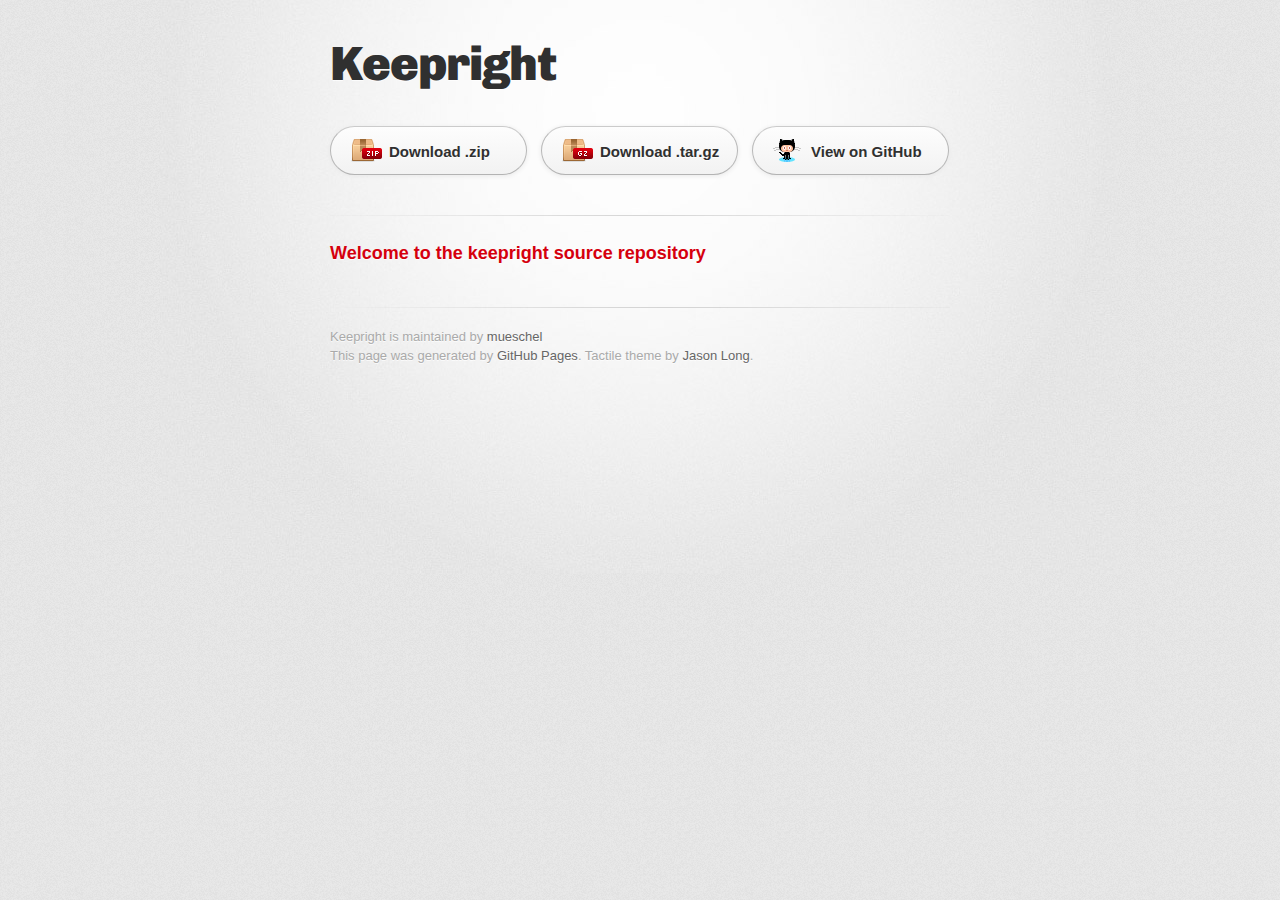
<file: index.html>
<!DOCTYPE html>
<html>
  <head>
    <meta charset='utf-8'>
    <meta http-equiv="X-UA-Compatible" content="chrome=1">
    <link href='https://fonts.googleapis.com/css?family=Chivo:900' rel='stylesheet' type='text/css'>
    <link rel="stylesheet" type="text/css" href="stylesheets/stylesheet.css" media="screen" />
    <link rel="stylesheet" type="text/css" href="stylesheets/pygment_trac.css" media="screen" />
    <link rel="stylesheet" type="text/css" href="stylesheets/print.css" media="print" />
    <!--[if lt IE 9]>
    <script src="//html5shiv.googlecode.com/svn/trunk/html5.js"></script>
    <![endif]-->
    <title>Keepright by mueschel</title>
  </head>

  <body>
    <div id="container">
      <div class="inner">

        <header>
          <h1>Keepright</h1>
          <h2></h2>
        </header>

        <section id="downloads" class="clearfix">
          <a href="https://github.com/mueschel/keepright/zipball/master" id="download-zip" class="button"><span>Download .zip</span></a>
          <a href="https://github.com/mueschel/keepright/tarball/master" id="download-tar-gz" class="button"><span>Download .tar.gz</span></a>
          <a href="https://github.com/mueschel/keepright" id="view-on-github" class="button"><span>View on GitHub</span></a>
        </section>

        <hr>

        <section id="main_content">
          <h3>
<a name="welcome-to-the-keepright-source-repository" class="anchor" href="#welcome-to-the-keepright-source-repository"><span class="octicon octicon-link"></span></a>Welcome to the keepright source repository</h3>
        </section>

        <footer>
          Keepright is maintained by <a href="https://github.com/mueschel">mueschel</a><br>
          This page was generated by <a href="http://pages.github.com">GitHub Pages</a>. Tactile theme by <a href="https://twitter.com/jasonlong">Jason Long</a>.
        </footer>

        
      </div>
    </div>
  </body>
</html>
</file>
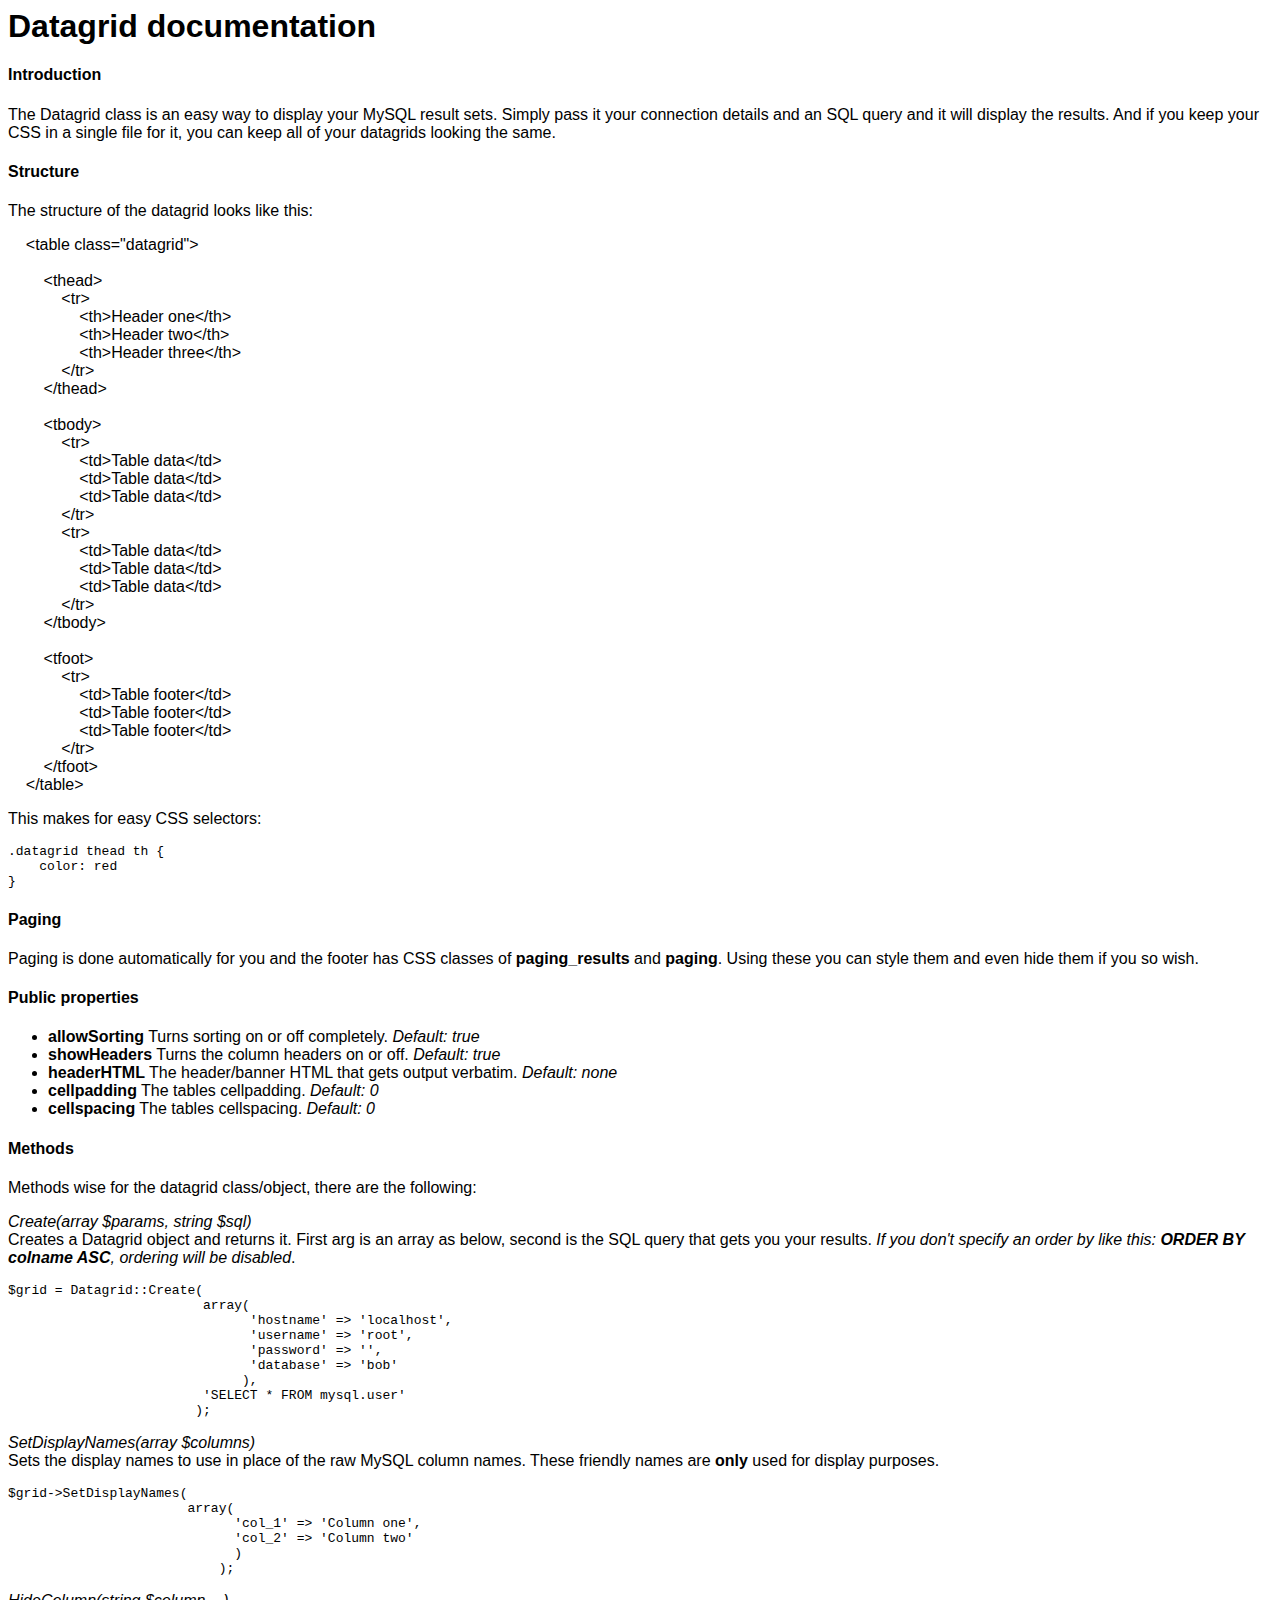
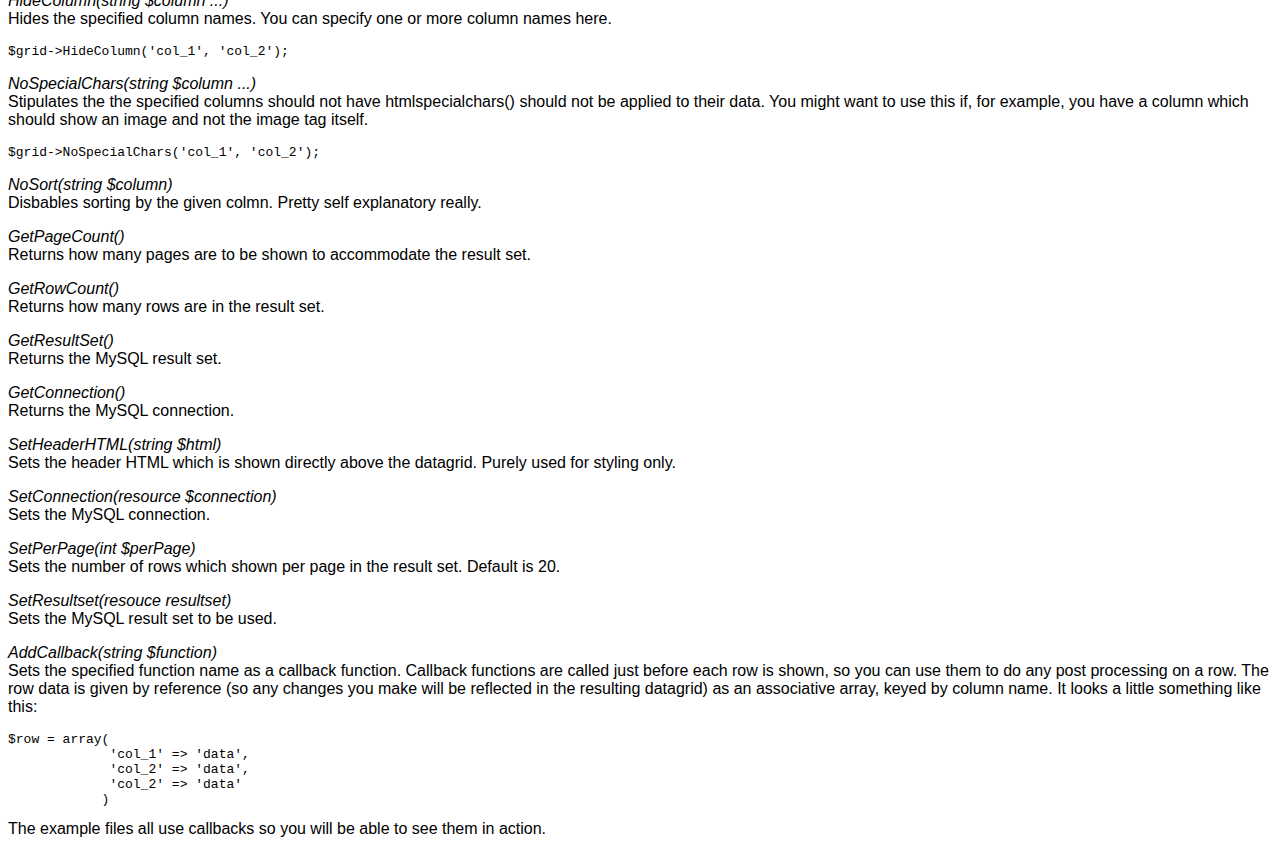
<file: web/Datagrid documentation.html>
<html><head>
<meta http-equiv="content-type" content="text/html; charset=UTF-8">
    <title>Datagrid documentation</title>
    
    <style type="text/css">
    <!--
        body,
        h1,
        h4 {
            Font-family: Arial;
        }
    // -->
    </style>
</head><body>

    <h1>Datagrid documentation</h1>

    <h4>Introduction</h4>
    
    <p>
        The Datagrid class is an easy way to display your MySQL result sets. Simply pass it your connection details and an
        SQL query and it will display the results. And if you keep your CSS in a single file for it, you can keep all of
        your datagrids looking the same.
    </p>
    
    <h4>Structure</h4>
    
    <p>
        The structure of the datagrid looks like this:
    </p>

&nbsp;&nbsp;&nbsp;&nbsp;&lt;table class="datagrid"&gt;<br><br>
&nbsp;&nbsp;&nbsp;&nbsp;&nbsp;&nbsp;&nbsp;&nbsp;&lt;thead&gt;<br>
&nbsp;&nbsp;&nbsp;&nbsp;&nbsp;&nbsp;&nbsp;&nbsp;&nbsp;&nbsp;&nbsp;&nbsp;&lt;tr&gt;<br>
&nbsp;&nbsp;&nbsp;&nbsp;&nbsp;&nbsp;&nbsp;&nbsp;&nbsp;&nbsp;&nbsp;&nbsp;&nbsp;&nbsp;&nbsp;&nbsp;&lt;th&gt;Header one&lt;/th&gt;<br>
&nbsp;&nbsp;&nbsp;&nbsp;&nbsp;&nbsp;&nbsp;&nbsp;&nbsp;&nbsp;&nbsp;&nbsp;&nbsp;&nbsp;&nbsp;&nbsp;&lt;th&gt;Header two&lt;/th&gt;<br>
&nbsp;&nbsp;&nbsp;&nbsp;&nbsp;&nbsp;&nbsp;&nbsp;&nbsp;&nbsp;&nbsp;&nbsp;&nbsp;&nbsp;&nbsp;&nbsp;&lt;th&gt;Header
three&lt;/th&gt;<br>
&nbsp;&nbsp;&nbsp;&nbsp;&nbsp;&nbsp;&nbsp;&nbsp;&nbsp;&nbsp;&nbsp;&nbsp;&lt;/tr&gt;<br>
&nbsp;&nbsp;&nbsp;&nbsp;&nbsp;&nbsp;&nbsp;&nbsp;&lt;/thead&gt;<br><br>

&nbsp;&nbsp;&nbsp;&nbsp;&nbsp;&nbsp;&nbsp;&nbsp;&lt;tbody&gt;<br>
&nbsp;&nbsp;&nbsp;&nbsp;&nbsp;&nbsp;&nbsp;&nbsp;&nbsp;&nbsp;&nbsp;&nbsp;&lt;tr&gt;<br>
&nbsp;&nbsp;&nbsp;&nbsp;&nbsp;&nbsp;&nbsp;&nbsp;&nbsp;&nbsp;&nbsp;&nbsp;&nbsp;&nbsp;&nbsp;&nbsp;&lt;td&gt;Table data&lt;/td&gt;<br>
&nbsp;&nbsp;&nbsp;&nbsp;&nbsp;&nbsp;&nbsp;&nbsp;&nbsp;&nbsp;&nbsp;&nbsp;&nbsp;&nbsp;&nbsp;&nbsp;&lt;td&gt;Table data&lt;/td&gt;<br>
&nbsp;&nbsp;&nbsp;&nbsp;&nbsp;&nbsp;&nbsp;&nbsp;&nbsp;&nbsp;&nbsp;&nbsp;&nbsp;&nbsp;&nbsp;&nbsp;&lt;td&gt;Table data&lt;/td&gt;<br>
&nbsp;&nbsp;&nbsp;&nbsp;&nbsp;&nbsp;&nbsp;&nbsp;&nbsp;&nbsp;&nbsp;&nbsp;&lt;/tr&gt;<br>

&nbsp;&nbsp;&nbsp;&nbsp;&nbsp;&nbsp;&nbsp;&nbsp;&nbsp;&nbsp;&nbsp;&nbsp;&lt;tr&gt;<br>
&nbsp;&nbsp;&nbsp;&nbsp;&nbsp;&nbsp;&nbsp;&nbsp;&nbsp;&nbsp;&nbsp;&nbsp;&nbsp;&nbsp;&nbsp;&nbsp;&lt;td&gt;Table data&lt;/td&gt;<br>
&nbsp;&nbsp;&nbsp;&nbsp;&nbsp;&nbsp;&nbsp;&nbsp;&nbsp;&nbsp;&nbsp;&nbsp;&nbsp;&nbsp;&nbsp;&nbsp;&lt;td&gt;Table data&lt;/td&gt;<br>
&nbsp;&nbsp;&nbsp;&nbsp;&nbsp;&nbsp;&nbsp;&nbsp;&nbsp;&nbsp;&nbsp;&nbsp;&nbsp;&nbsp;&nbsp;&nbsp;&lt;td&gt;Table data&lt;/td&gt;<br>
&nbsp;&nbsp;&nbsp;&nbsp;&nbsp;&nbsp;&nbsp;&nbsp;&nbsp;&nbsp;&nbsp;&nbsp;&lt;/tr&gt;<br>
&nbsp;&nbsp;&nbsp;&nbsp;&nbsp;&nbsp;&nbsp;&nbsp;&lt;/tbody&gt;<br><br>

&nbsp;&nbsp;&nbsp;&nbsp;&nbsp;&nbsp;&nbsp;&nbsp;&lt;tfoot&gt;<br>
&nbsp;&nbsp;&nbsp;&nbsp;&nbsp;&nbsp;&nbsp;&nbsp;&nbsp;&nbsp;&nbsp;&nbsp;&lt;tr&gt;<br>
&nbsp;&nbsp;&nbsp;&nbsp;&nbsp;&nbsp;&nbsp;&nbsp;&nbsp;&nbsp;&nbsp;&nbsp;&nbsp;&nbsp;&nbsp;&nbsp;&lt;td&gt;Table
footer&lt;/td&gt;<br>
&nbsp;&nbsp;&nbsp;&nbsp;&nbsp;&nbsp;&nbsp;&nbsp;&nbsp;&nbsp;&nbsp;&nbsp;&nbsp;&nbsp;&nbsp;&nbsp;&lt;td&gt;Table
footer&lt;/td&gt;<br>
&nbsp;&nbsp;&nbsp;&nbsp;&nbsp;&nbsp;&nbsp;&nbsp;&nbsp;&nbsp;&nbsp;&nbsp;&nbsp;&nbsp;&nbsp;&nbsp;&lt;td&gt;Table
footer&lt;/td&gt;<br>
&nbsp;&nbsp;&nbsp;&nbsp;&nbsp;&nbsp;&nbsp;&nbsp;&nbsp;&nbsp;&nbsp;&nbsp;&lt;/tr&gt;<br>
&nbsp;&nbsp;&nbsp;&nbsp;&nbsp;&nbsp;&nbsp;&nbsp;&lt;/tfoot&gt;<br>
&nbsp;&nbsp;&nbsp;&nbsp;&lt;/table&gt;<br>

    <p>
        This makes for easy CSS selectors:
    </p>
    
    <pre>.datagrid thead th {
    color: red
}</pre>
    
    <h4>Paging</h4>
    
    <p>
        Paging is done automatically for you and the footer has CSS classes of <b>paging_results</b> and <b>paging</b>. Using these
        you can style them and even hide them if you so wish.
    </p>

    <h4>Public properties</h4>

    <ul>
        <li>
            <b>allowSorting</b>
            Turns sorting on or off completely. <i>Default: true</i>
        </li>
        <li>
            <b>showHeaders</b>
            Turns the column headers on or off. <i>Default: true</i>
        </li>
        <li>
            <b>headerHTML</b>
            The header/banner HTML that gets output verbatim. <i>Default: none</i>
        </li>
        <li>
            <b>cellpadding</b>
            The tables cellpadding. <i>Default: 0</i>
        </li>
        <li>
            <b>cellspacing</b>
            The tables cellspacing. <i>Default: 0</i>
        </li>
    </ul>

    <h4>Methods</h4>
    
    <p>
        Methods wise for the datagrid class/object, there are the following:
    </p>
    
    <p>
        <i>Create(array $params, string $sql)</i><br>
Creates a Datagrid object and returns it. First arg is an array as
below, second is the SQL query that gets you your results. <i>If you don't specify an order by like this: <b>ORDER BY colname ASC</b>, ordering will be disabled</i>.
</p><pre>$grid = Datagrid::Create(
                         array(
                               'hostname' =&gt; 'localhost',
                               'username' =&gt; 'root',
                               'password' =&gt; '',
                               'database' =&gt; 'bob'
                              ),
                         'SELECT * FROM mysql.user'
                        );</pre>
    <p></p>
    
    <p>
        <i>SetDisplayNames(array $columns)</i><br>
        Sets the display names to use in place of the raw MySQL column names. These friendly names are <b>only</b> used for display purposes.
</p><pre>$grid-&gt;SetDisplayNames(
                       array(
                             'col_1' =&gt; 'Column one',
                             'col_2' =&gt; 'Column two'
                             )
                           );</pre>
    <p></p>
    
    <p>
        <i>HideColumn(string $column ...)</i><br>
        Hides the specified column names. You can specify one or more column names here.
</p><pre>$grid-&gt;HideColumn('col_1', 'col_2');</pre>
    <p></p>
    
    <p>
        <i>NoSpecialChars(string $column ...)</i><br>
        Stipulates the the specified columns should not have htmlspecialchars() should not be applied to their data.
        You might want to use this if, for example, you have a column which should show an image and not the image tag itself.
</p><pre>$grid-&gt;NoSpecialChars('col_1', 'col_2');</pre>
    <p></p>
    
    <p>
        <i>NoSort(string $column)</i><br>
        Disbables sorting by the given colmn. Pretty self explanatory really.
    </p>
    
    <p>
        <i>GetPageCount()</i><br>
        Returns how many pages are to be shown to accommodate the result set.
    </p>
    
    <p>
        <i>GetRowCount()</i><br>
        Returns how many rows are in the result set.
    </p>
    
    <p>
        <i>GetResultSet()</i><br>
        Returns the MySQL result set.
    </p>
    
    <p>
        <i>GetConnection()</i><br>
        Returns the MySQL connection.
    </p>
    
    <p>
        <i>SetHeaderHTML(string $html)</i><br>
        Sets the header HTML which is shown directly above the datagrid. Purely used for styling only.
    </p>
    
    <p>
        <i>SetConnection(resource $connection)</i><br>
        Sets the MySQL connection.
    </p>
    
    <p>
        <i>SetPerPage(int $perPage)</i><br>
        Sets the number of rows which shown per page in the result set. Default is 20.
    </p>
    
    <p>
        <i>SetResultset(resouce resultset)</i><br>
        Sets the MySQL result set to be used.
    </p>
    
    <p>
        <i>AddCallback(string $function)</i><br>
        Sets the specified function name as a callback function. Callback functions are called just before each row is shown,
        so you can use them to do any post processing on a row. The row data is given by reference (so any changes you make
        will be reflected in the resulting datagrid) as an associative array, keyed by column name. It looks a little
        something like this:
    </p>
    
    <p>
        </p><pre>$row = array(
             'col_1' =&gt; 'data',
             'col_2' =&gt; 'data',
             'col_2' =&gt; 'data'
            )</pre>
        
        The example files all use callbacks so you will be able to see them in action.
    <p></p>
</body></html>
</file>
<file: stylesheets/pygment_trac.css>
.highlight  { background: #ffffff; }
.highlight .c { color: #999988; font-style: italic } /* Comment */
.highlight .err { color: #a61717; background-color: #e3d2d2 } /* Error */
.highlight .k { font-weight: bold } /* Keyword */
.highlight .o { font-weight: bold } /* Operator */
.highlight .cm { color: #999988; font-style: italic } /* Comment.Multiline */
.highlight .cp { color: #999999; font-weight: bold } /* Comment.Preproc */
.highlight .c1 { color: #999988; font-style: italic } /* Comment.Single */
.highlight .cs { color: #999999; font-weight: bold; font-style: italic } /* Comment.Special */
.highlight .gd { color: #000000; background-color: #ffdddd } /* Generic.Deleted */
.highlight .gd .x { color: #000000; background-color: #ffaaaa } /* Generic.Deleted.Specific */
.highlight .ge { font-style: italic } /* Generic.Emph */
.highlight .gr { color: #aa0000 } /* Generic.Error */
.highlight .gh { color: #999999 } /* Generic.Heading */
.highlight .gi { color: #000000; background-color: #ddffdd } /* Generic.Inserted */
.highlight .gi .x { color: #000000; background-color: #aaffaa } /* Generic.Inserted.Specific */
.highlight .go { color: #888888 } /* Generic.Output */
.highlight .gp { color: #555555 } /* Generic.Prompt */
.highlight .gs { font-weight: bold } /* Generic.Strong */
.highlight .gu { color: #800080; font-weight: bold; } /* Generic.Subheading */
.highlight .gt { color: #aa0000 } /* Generic.Traceback */
.highlight .kc { font-weight: bold } /* Keyword.Constant */
.highlight .kd { font-weight: bold } /* Keyword.Declaration */
.highlight .kn { font-weight: bold } /* Keyword.Namespace */
.highlight .kp { font-weight: bold } /* Keyword.Pseudo */
.highlight .kr { font-weight: bold } /* Keyword.Reserved */
.highlight .kt { color: #445588; font-weight: bold } /* Keyword.Type */
.highlight .m { color: #009999 } /* Literal.Number */
.highlight .s { color: #d14 } /* Literal.String */
.highlight .na { color: #008080 } /* Name.Attribute */
.highlight .nb { color: #0086B3 } /* Name.Builtin */
.highlight .nc { color: #445588; font-weight: bold } /* Name.Class */
.highlight .no { color: #008080 } /* Name.Constant */
.highlight .ni { color: #800080 } /* Name.Entity */
.highlight .ne { color: #990000; font-weight: bold } /* Name.Exception */
.highlight .nf { color: #990000; font-weight: bold } /* Name.Function */
.highlight .nn { color: #555555 } /* Name.Namespace */
.highlight .nt { color: #000080 } /* Name.Tag */
.highlight .nv { color: #008080 } /* Name.Variable */
.highlight .ow { font-weight: bold } /* Operator.Word */
.highlight .w { color: #bbbbbb } /* Text.Whitespace */
.highlight .mf { color: #009999 } /* Literal.Number.Float */
.highlight .mh { color: #009999 } /* Literal.Number.Hex */
.highlight .mi { color: #009999 } /* Literal.Number.Integer */
.highlight .mo { color: #009999 } /* Literal.Number.Oct */
.highlight .sb { color: #d14 } /* Literal.String.Backtick */
.highlight .sc { color: #d14 } /* Literal.String.Char */
.highlight .sd { color: #d14 } /* Literal.String.Doc */
.highlight .s2 { color: #d14 } /* Literal.String.Double */
.highlight .se { color: #d14 } /* Literal.String.Escape */
.highlight .sh { color: #d14 } /* Literal.String.Heredoc */
.highlight .si { color: #d14 } /* Literal.String.Interpol */
.highlight .sx { color: #d14 } /* Literal.String.Other */
.highlight .sr { color: #009926 } /* Literal.String.Regex */
.highlight .s1 { color: #d14 } /* Literal.String.Single */
.highlight .ss { color: #990073 } /* Literal.String.Symbol */
.highlight .bp { color: #999999 } /* Name.Builtin.Pseudo */
.highlight .vc { color: #008080 } /* Name.Variable.Class */
.highlight .vg { color: #008080 } /* Name.Variable.Global */
.highlight .vi { color: #008080 } /* Name.Variable.Instance */
.highlight .il { color: #009999 } /* Literal.Number.Integer.Long */

.type-csharp .highlight .k { color: #0000FF }
.type-csharp .highlight .kt { color: #0000FF }
.type-csharp .highlight .nf { color: #000000; font-weight: normal }
.type-csharp .highlight .nc { color: #2B91AF }
.type-csharp .highlight .nn { color: #000000 }
.type-csharp .highlight .s { color: #A31515 }
.type-csharp .highlight .sc { color: #A31515 }
</file>
<file: stylesheets/print.css>
html, body, div, span, applet, object, iframe,
h1, h2, h3, h4, h5, h6, p, blockquote, pre,
a, abbr, acronym, address, big, cite, code,
del, dfn, em, img, ins, kbd, q, s, samp,
small, strike, strong, sub, sup, tt, var,
b, u, i, center,
dl, dt, dd, ol, ul, li,
fieldset, form, label, legend,
table, caption, tbody, tfoot, thead, tr, th, td,
article, aside, canvas, details, embed, 
figure, figcaption, footer, header, hgroup, 
menu, nav, output, ruby, section, summary,
time, mark, audio, video {
  margin: 0;
  padding: 0;
  border: 0;
  font-size: 100%;
  font: inherit;
  vertical-align: baseline;
}
/* HTML5 display-role reset for older browsers */
article, aside, details, figcaption, figure, 
footer, header, hgroup, menu, nav, section {
  display: block;
}
body {
  line-height: 1;
}
ol, ul {
  list-style: none;
}
blockquote, q {
  quotes: none;
}
blockquote:before, blockquote:after,
q:before, q:after {
  content: '';
  content: none;
}
table {
  border-collapse: collapse;
  border-spacing: 0;
}
body {
  font-size: 13px;
  line-height: 1.5; 
  font-family: 'Helvetica Neue', Helvetica, Arial, serif;
  color: #000;
}

a {
  color: #d5000d;
  font-weight: bold;
}

header {
  padding-top: 35px;
  padding-bottom: 10px;
}

header h1 {
  font-weight: bold;
  letter-spacing: -1px;
  font-size: 48px;
  color: #303030;
  line-height: 1.2;
}

header h2 {
  letter-spacing: -1px;
  font-size: 24px;
  color: #aaa;
  font-weight: normal;
  line-height: 1.3;
}
#downloads {
  display: none;
}
#main_content {
  padding-top: 20px;
}

code, pre {
  font-family: Monaco, "Bitstream Vera Sans Mono", "Lucida Console", Terminal;
  color: #222;
  margin-bottom: 30px;
  font-size: 12px;
}

code {
  padding: 0 3px;
}

pre {
  border: solid 1px #ddd;
  padding: 20px;
  overflow: auto;
}
pre code {
  padding: 0;
}

ul, ol, dl {
  margin-bottom: 20px;
}


/* COMMON STYLES */

table {
  width: 100%;
  border: 1px solid #ebebeb;
}

th {
  font-weight: 500;
}

td {
  border: 1px solid #ebebeb;
  text-align: center; 
  font-weight: 300;
}

form {
  background: #f2f2f2;
  padding: 20px;
  
}


/* GENERAL ELEMENT TYPE STYLES */

h1 {
  font-size: 2.8em;
} 

h2 {
  font-size: 22px;
  font-weight: bold;
  color: #303030;
  margin-bottom: 8px;
} 

h3 {
  color: #d5000d;
  font-size: 18px;
  font-weight: bold;
  margin-bottom: 8px;
} 
 
h4 {
  font-size: 16px;
  color: #303030;
  font-weight: bold;
} 

h5 {
  font-size: 1em;
  color: #303030;
} 

h6 {
  font-size: .8em;
  color: #303030;
} 

p {
  font-weight: 300;
  margin-bottom: 20px;
}
 
a {
  text-decoration: none;
}

p a {
  font-weight: 400;
}

blockquote {
  font-size: 1.6em;
  border-left: 10px solid #e9e9e9;
  margin-bottom: 20px;
  padding: 0 0 0 30px;
}

ul li {
  list-style: disc inside;
  padding-left: 20px;
}

ol li {
  list-style: decimal inside;
  padding-left: 3px;
}

dl dd {
  font-style: italic;
  font-weight: 100;
}

footer {
  margin-top: 40px;
  padding-top: 20px;
  padding-bottom: 30px;
  font-size: 13px;
  color: #aaa;
}

footer a {
  color: #666;
}

/* MISC */
.clearfix:after {
  clear: both;
  content: '.';
  display: block;
  visibility: hidden;
  height: 0;
}

.clearfix {display: inline-block;}
* html .clearfix {height: 1%;}
.clearfix {display: block;}
</file>
<file: stylesheets/stylesheet.css>
/* http://meyerweb.com/eric/tools/css/reset/ 
   v2.0 | 20110126
   License: none (public domain)
*/
html, body, div, span, applet, object, iframe,
h1, h2, h3, h4, h5, h6, p, blockquote, pre,
a, abbr, acronym, address, big, cite, code,
del, dfn, em, img, ins, kbd, q, s, samp,
small, strike, strong, sub, sup, tt, var,
b, u, i, center,
dl, dt, dd, ol, ul, li,
fieldset, form, label, legend,
table, caption, tbody, tfoot, thead, tr, th, td,
article, aside, canvas, details, embed, 
figure, figcaption, footer, header, hgroup, 
menu, nav, output, ruby, section, summary,
time, mark, audio, video {
	margin: 0;
	padding: 0;
	border: 0;
	font-size: 100%;
	font: inherit;
	vertical-align: baseline;
}
/* HTML5 display-role reset for older browsers */
article, aside, details, figcaption, figure, 
footer, header, hgroup, menu, nav, section {
	display: block;
}
body {
	line-height: 1;
}
ol, ul {
	list-style: none;
}
blockquote, q {
	quotes: none;
}
blockquote:before, blockquote:after,
q:before, q:after {
	content: '';
	content: none;
}
table {
	border-collapse: collapse;
	border-spacing: 0;
}

/* LAYOUT STYLES */
body {
  font-size: 1em;
  line-height: 1.5; 
  background: #e7e7e7 url(../images/body-bg.png) 0 0 repeat;
  font-family: 'Helvetica Neue', Helvetica, Arial, serif;
  text-shadow: 0 1px 0 rgba(255, 255, 255, 0.8);
  color: #6d6d6d;
}

a {
  color: #d5000d;
}
a:hover {
  color: #c5000c;
}

header {
  padding-top: 35px;
  padding-bottom: 25px;
}

header h1 {
  font-family: 'Chivo', 'Helvetica Neue', Helvetica, Arial, serif; font-weight: 900;
  letter-spacing: -1px;
  font-size: 48px;
  color: #303030;
  line-height: 1.2;
}

header h2 {
  letter-spacing: -1px;
  font-size: 24px;
  color: #aaa;
  font-weight: normal;
  line-height: 1.3;
}

#container {
  background: transparent url(../images/highlight-bg.jpg) 50% 0 no-repeat;
  min-height: 595px;
}

.inner {
  width: 620px;
  margin: 0 auto;
}

#container .inner img {
  max-width: 100%;
}

#downloads {
  margin-bottom: 40px;
}

a.button {
  -moz-border-radius: 30px;
  -webkit-border-radius: 30px;                     
  border-radius: 30px;
  border-top: solid 1px #cbcbcb;
  border-left: solid 1px #b7b7b7;
  border-right: solid 1px #b7b7b7;
  border-bottom: solid 1px #b3b3b3;
  color: #303030;
  line-height: 25px;
  font-weight: bold;
  font-size: 15px;
  padding: 12px 8px 12px 8px;
  display: block;
  float: left;
  width: 179px;
  margin-right: 14px;  
  background: #fdfdfd; /* Old browsers */
  background: -moz-linear-gradient(top,  #fdfdfd 0%, #f2f2f2 100%); /* FF3.6+ */
  background: -webkit-gradient(linear, left top, left bottom, color-stop(0%,#fdfdfd), color-stop(100%,#f2f2f2)); /* Chrome,Safari4+ */
  background: -webkit-linear-gradient(top,  #fdfdfd 0%,#f2f2f2 100%); /* Chrome10+,Safari5.1+ */
  background: -o-linear-gradient(top,  #fdfdfd 0%,#f2f2f2 100%); /* Opera 11.10+ */
  background: -ms-linear-gradient(top,  #fdfdfd 0%,#f2f2f2 100%); /* IE10+ */
  background: linear-gradient(top,  #fdfdfd 0%,#f2f2f2 100%); /* W3C */
  filter: progid:DXImageTransform.Microsoft.gradient( startColorstr='#fdfdfd', endColorstr='#f2f2f2',GradientType=0 ); /* IE6-9 */
  -webkit-box-shadow: 10px 10px 5px #888;
  -moz-box-shadow: 10px 10px 5px #888;
  box-shadow: 0px 1px 5px #e8e8e8;
}
a.button:hover {
  border-top: solid 1px #b7b7b7;
  border-left: solid 1px #b3b3b3;
  border-right: solid 1px #b3b3b3;
  border-bottom: solid 1px #b3b3b3;
  background: #fafafa; /* Old browsers */
  background: -moz-linear-gradient(top,  #fdfdfd 0%, #f6f6f6 100%); /* FF3.6+ */
  background: -webkit-gradient(linear, left top, left bottom, color-stop(0%,#fdfdfd), color-stop(100%,#f6f6f6)); /* Chrome,Safari4+ */
  background: -webkit-linear-gradient(top,  #fdfdfd 0%,#f6f6f6 100%); /* Chrome10+,Safari5.1+ */
  background: -o-linear-gradient(top,  #fdfdfd 0%,#f6f6f6 100%); /* Opera 11.10+ */
  background: -ms-linear-gradient(top,  #fdfdfd 0%,#f6f6f6 100%); /* IE10+ */
  background: linear-gradient(top,  #fdfdfd 0%,#f6f6f6, 100%); /* W3C */
  filter: progid:DXImageTransform.Microsoft.gradient( startColorstr='#fdfdfd', endColorstr='#f6f6f6',GradientType=0 ); /* IE6-9 */
}

a.button span {
  padding-left: 50px;
  display: block;
  height: 23px;
}

#download-zip span {
  background: transparent url(../images/zip-icon.png) 12px 50% no-repeat;
}
#download-tar-gz span {
  background: transparent url(../images/tar-gz-icon.png) 12px 50% no-repeat;
}
#view-on-github span {
  background: transparent url(../images/octocat-icon.png) 12px 50% no-repeat;
}
#view-on-github {
  margin-right: 0;
}

code, pre {
  font-family: Monaco, "Bitstream Vera Sans Mono", "Lucida Console", Terminal;
  color: #222;
  margin-bottom: 30px;
  font-size: 14px;
}

code {
  background-color: #f2f2f2;
  border: solid 1px #ddd;
  padding: 0 3px;
}

pre {
  padding: 20px;
  background: #303030;
  color: #f2f2f2;
  text-shadow: none;
  overflow: auto;
}
pre code {
  color: #f2f2f2;
  background-color: #303030;
  border: none;
  padding: 0;
}

ul, ol, dl {
  margin-bottom: 20px;
}


/* COMMON STYLES */

hr {
  height: 1px;
  line-height: 1px;
  margin-top: 1em;
  padding-bottom: 1em;
  border: none;
  background: transparent url('../images/hr.png') 50% 0 no-repeat;
}

strong {
  font-weight: bold;
}

em {
  font-style: italic;
}

table {
  width: 100%;
  border: 1px solid #ebebeb;
}

th {
  font-weight: 500;
}

td {
  border: 1px solid #ebebeb;
  text-align: center; 
  font-weight: 300;
}

form {
  background: #f2f2f2;
  padding: 20px;
  
}


/* GENERAL ELEMENT TYPE STYLES */

h1 {
  font-size: 32px;
} 

h2 {
  font-size: 22px;
  font-weight: bold;
  color: #303030;
  margin-bottom: 8px;
} 

h3 {
  color: #d5000d;
  font-size: 18px;
  font-weight: bold;
  margin-bottom: 8px;
} 
 
h4 {
  font-size: 16px;
  color: #303030;
  font-weight: bold;
} 

h5 {
  font-size: 1em;
  color: #303030;
} 

h6 {
  font-size: .8em;
  color: #303030;
} 

p {
  font-weight: 300;
  margin-bottom: 20px;
}
 
a {
  text-decoration: none;
}

p a {
  font-weight: 400;
}

blockquote {
  font-size: 1.6em;
  border-left: 10px solid #e9e9e9;
  margin-bottom: 20px;
  padding: 0 0 0 30px;
}

ul li {
  list-style: disc inside;
  padding-left: 20px;
}

ol li {
  list-style: decimal inside;
  padding-left: 3px;
}

dl dt {
  color: #303030;
}

footer {
  background: transparent url('../images/hr.png') 0 0 no-repeat;
  margin-top: 40px;
  padding-top: 20px;
  padding-bottom: 30px;
  font-size: 13px;
  color: #aaa;
}

footer a {
  color: #666;
}
footer a:hover {
  color: #444;
}

/* MISC */
.clearfix:after {
  clear: both;
  content: '.';
  display: block;
  visibility: hidden;
  height: 0;
}

.clearfix {display: inline-block;}
* html .clearfix {height: 1%;}
.clearfix {display: block;}

/* #Media Queries
================================================== */

/* Smaller than standard 960 (devices and browsers) */
@media only screen and (max-width: 959px) {}

/* Tablet Portrait size to standard 960 (devices and browsers) */
@media only screen and (min-width: 768px) and (max-width: 959px) {}

/* All Mobile Sizes (devices and browser) */
@media only screen and (max-width: 767px) {
  header {
    padding-top: 10px;
    padding-bottom: 10px;
  }
  #downloads {
    margin-bottom: 25px;
  }
  #download-zip, #download-tar-gz {
    display: none;
  }
  .inner {
    width: 94%;
    margin: 0 auto;
  }
}

/* Mobile Landscape Size to Tablet Portrait (devices and browsers) */
@media only screen and (min-width: 480px) and (max-width: 767px) {}

/* Mobile Portrait Size to Mobile Landscape Size (devices and browsers) */
@media only screen and (max-width: 479px) {}
</file>
